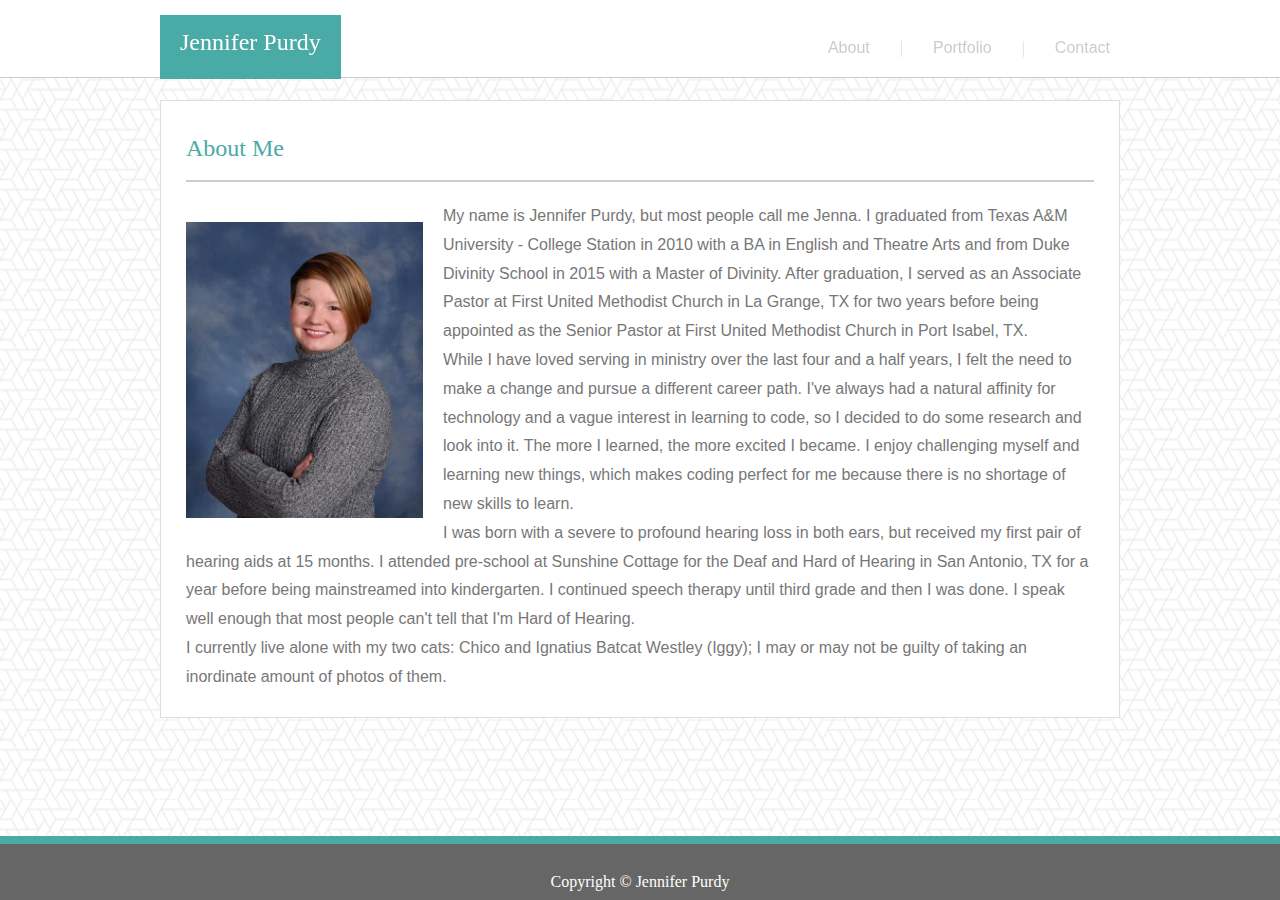
<file: index.html>
<!DOCTYPE html>
<html lang = "en">
<head>
    <meta charset="UTF-8"/>
    <title>About Jennifer Purdy</title>
    <link rel="stylesheet" type="text/css" href="assets/css/reset.css">
    <link rel="stylesheet" type="text/css" href="assets/css/style.css">
</head>
<body>
<header>
   
<!-- wrapper to align heading and nav with content section -->
    <div>
        <!-- name -->
        <h1>Jennifer Purdy</h1>
        <!-- nav -->
        <nav>
            <ul>
                <li><a href="#">About</a></li>
                <li class="divider">|</li>
                <li><a href="portfolio.html">Portfolio</a></li>
                <li class="divider">|</li>
                <li><a href="contact.html">Contact</a></li>
            </ul>
        </nav>
    </div>
</header>


    <!-- main content -->
<section>
    <h1>About Me</h1>

    <!-- photo -->
   <img src = "assets/images/photo.jpg" alt="Headshot">

   <!-- bio -->
    <article>
        <p>My name is Jennifer Purdy, but most people call me Jenna. I graduated from Texas A&M University - College Station in 2010
            with a BA in English and Theatre Arts and from Duke Divinity School in 2015 with a Master of Divinity. After graduation,
            I served as an Associate Pastor at First United Methodist Church in La Grange, TX for two years before being appointed
            as the Senior Pastor at First United Methodist Church in Port Isabel, TX.</p>
        <p>While I have loved serving in ministry over the last four and a half years, I felt the need to make a change
            and pursue a different career path. I've always had a natural affinity for technology and a vague interest in learning to code,
            so I decided to do some research and look into it. The more I learned, the more excited I became. I enjoy challenging myself
            and learning new things, which makes coding perfect for me because there is no shortage of new skills to learn.</p>
        <p>I was born with a severe to profound hearing loss in both ears, but received my first pair of hearing aids at 15 months.
            I attended pre-school at Sunshine Cottage for the Deaf and Hard of Hearing in San Antonio, TX for a year before being
            mainstreamed into kindergarten. I continued speech therapy until third grade and then I was done. 
            I speak well enough that most people can't tell that I'm Hard of Hearing.</p>
        <p>I currently live alone with my two cats: Chico
            and Ignatius Batcat Westley (Iggy); I may or may not be guilty of taking an inordinate amount of photos of them.</p>
    </article>

</section>

<!-- footer -->
      <footer>Copyright &copy; Jennifer Purdy</footer>
    </body>
</html>
</file>
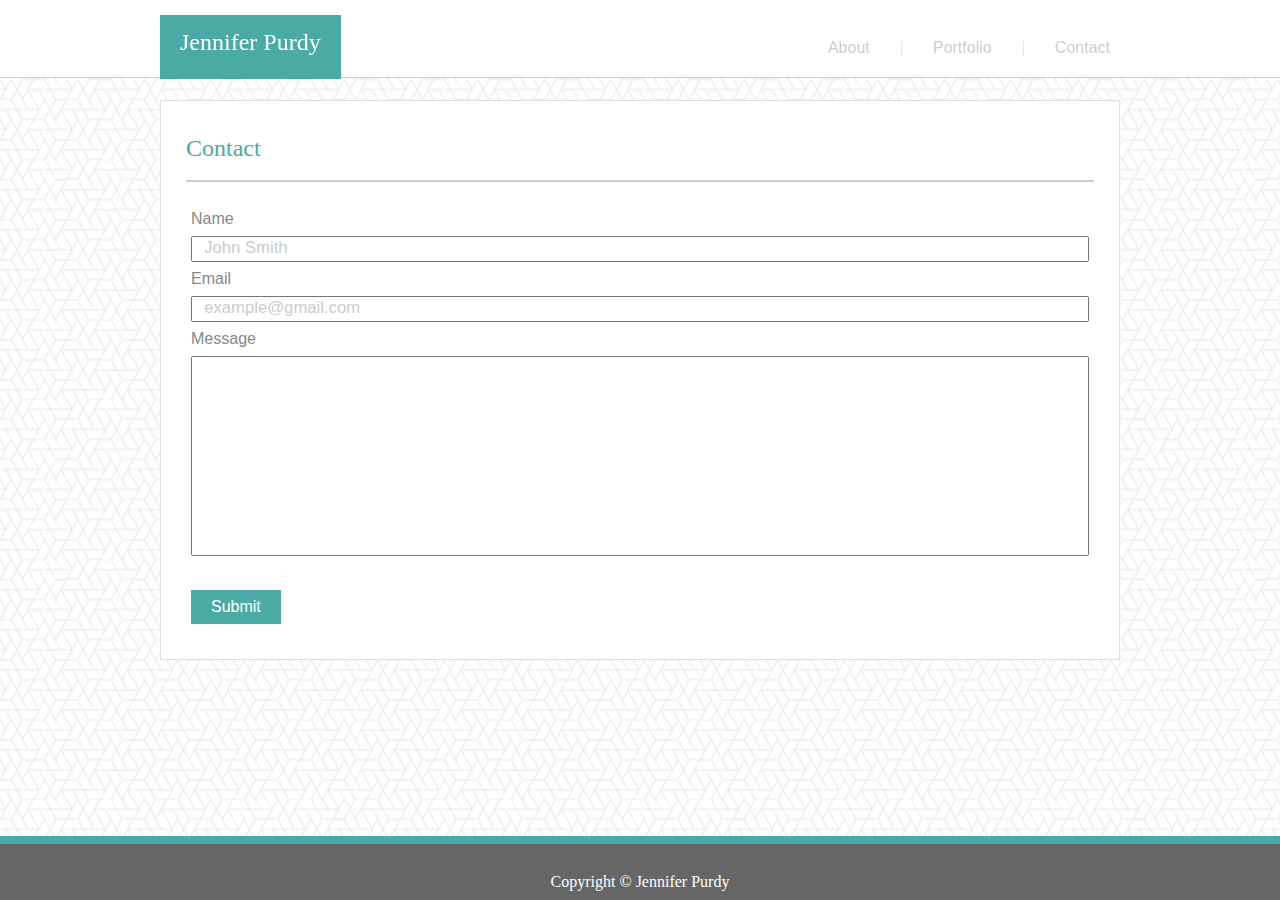
<file: contact.html>
<!DOCTYPE html>
<html lang = "en">
<head>
    <meta charset="UTF-8"/>
    <title>Contact Jennifer Purdy</title>
    <link rel="stylesheet" type="text/css" href="assets/css/reset.css">
    <link rel="stylesheet" type="text/css" href="assets/css/style.css">
</head>

<body>
<header>
   <!-- wrapper to align heading and nav with content section -->
    <div>
        <!-- name -->
        <h1>Jennifer Purdy</h1>
        <!-- nav -->
        <nav>
            <ul>
                <li><a href="index.html">About</a></li>
                <li class="divider">|</li>
                <li><a href="portfolio.html">Portfolio</a></li>
                <li class="divider">|</li>
                <li><a href="#">Contact</a></li>
            </ul>
        </nav>
    </div>
</header>


    <!-- main content -->
<section>
    <h1>Contact</h1>

    <form>
            Name<br>
            <input type="text" name="name" placeholder="  John Smith"><br>

            Email<br>
            <input type="email" name="email" placeholder="  example@gmail.com"><br>
            
            Message<br>
            <input type="textarea" name="message" id="message"><br><br>
            
            <input type="submit" name="submit" class="submit">
            
    </form>
    

</section>

<!-- footer -->
      <footer>Copyright &copy; Jennifer Purdy</footer>

    </body>
</html>
</file>
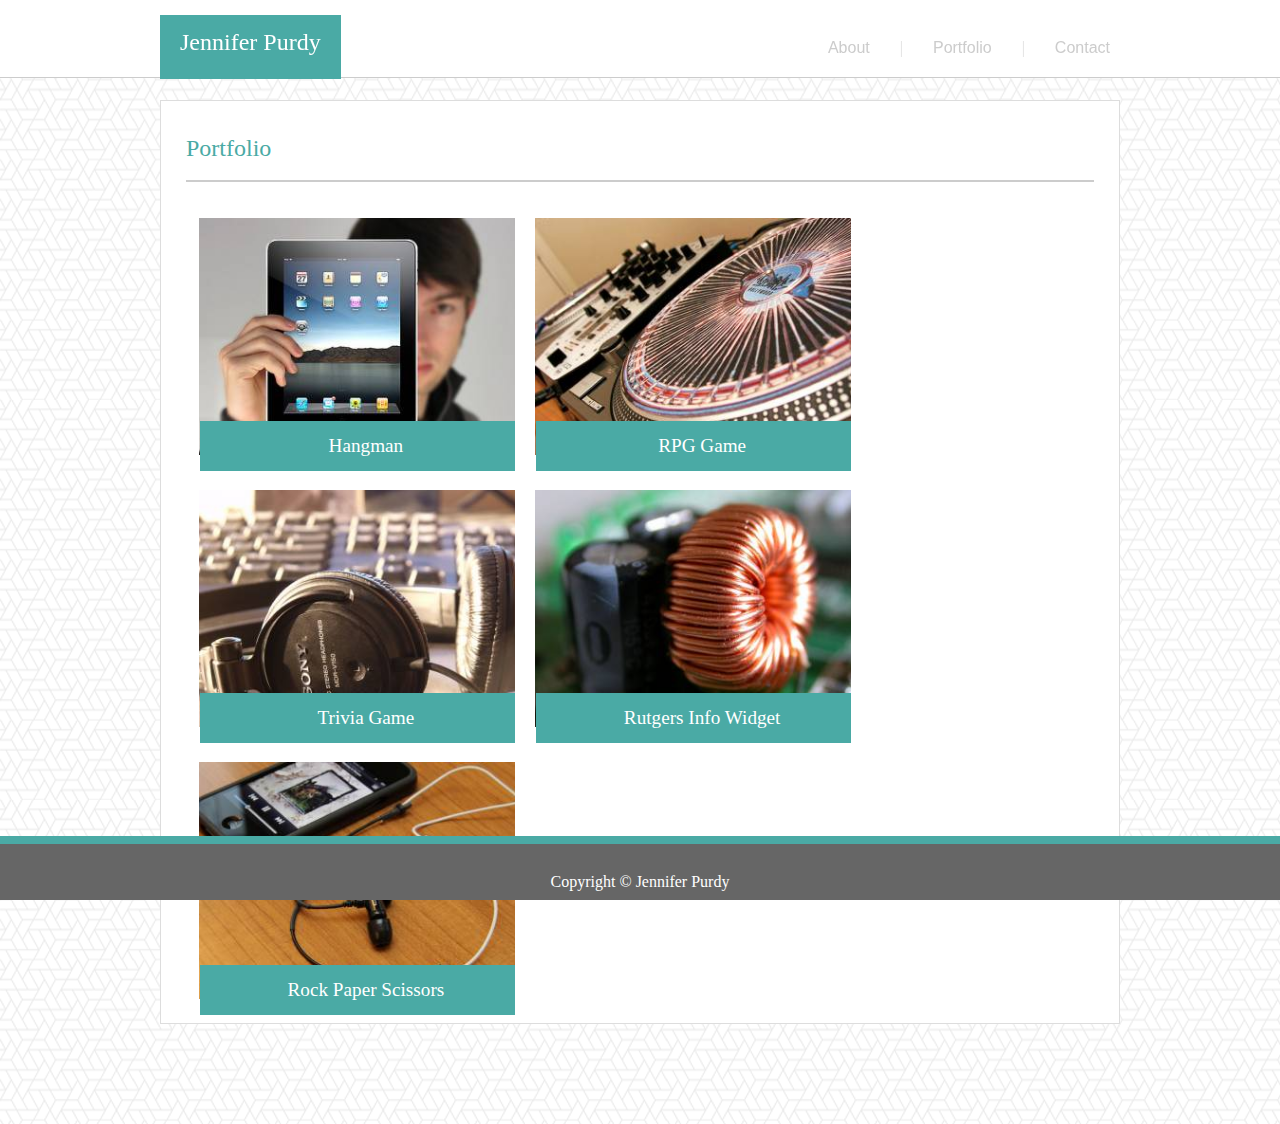
<file: portfolio.html>
<!DOCTYPE html>
<html lang = "en">
<head>
    <meta charset="UTF-8"/>
    <title>Jennifer Purdy's Portfolio</title>
    <link rel="stylesheet" type="text/css" href="assets/css/reset.css">
    <link rel="stylesheet" type="text/css" href="assets/css/style.css">
</head>
<body>
<header>
   
<!-- wrapper to align heading and nav with content section -->
    <div>
        <!-- name -->
        <h1>Jennifer Purdy</h1>
        <!-- nav -->
        <nav>
            <ul>
                <li><a href="index.html">About</a></li>
                <li class="divider">|</li>
                <li><a href="#">Portfolio</a></li>
                <li class="divider">|</li>
                <li><a href="contact.html">Contact</a></li>
            </ul>
        </nav>
    </div>
</header>


    <!-- main content -->
<section>
    <h1>Portfolio</h1>

<div>
    <img src="assets/images/placeholder1.jpg" class="portfolio" alt="placeholder image">
    <h4 class="portfolioHeader">Hangman</h4>
  
</div>

<div>
    <img src="assets/images/placeholder2.jpg" class="portfolio" alt="placeholder image">
    <h4 class="portfolioHeader">RPG Game</h4>
</div>

<div>
    <img src="assets/images/placeholder3.jpg" class="portfolio" alt="placeholder image">
    <h4 class="portfolioHeader">Trivia Game</h4>
</div>

<div>
    <img src="assets/images/placeholder4.jpg" class="portfolio" alt="placeholder image">
    <h4 class="portfolioHeader">Rutgers Info Widget</h4>
</div>

<div>
    <img src="assets/images/placeholder5.jpg" class="portfolio" alt="placeholder image">
    <h4 class="portfolioHeader">Rock Paper Scissors</h4>
</div>

</section>



<!-- footer -->
      <footer>Copyright &copy; Jennifer Purdy</footer>
    </body>
</html>
</file>
<file: assets/css/style.css>
*{
    box-sizing: border-box;
}

body {
    background-color: #000000;
    background-image: url("../images/what-the-hex.png");
    height: 90%;
}

header {
    background-color: #ffffff;
    margin: 0;
    padding: 0;
    height:78px;
    border-bottom: 1px solid #cccccc;
    margin-bottom:20px;
    min-width: 960px;
    position: fixed;
    top:0;
    left:0;
    right:0;
    z-index: 10;
}

nav {
    float: right;
    height:78px;
}
    
ul {
    display:block;
    list-style-type: none;
    margin: 0;
    padding: 0;
}

li {
    float: left;
    text-align: center;
    padding: 30px 0px 0 20px;
}

/* Vertical Line Divider between nav options */
.divider {
    color: #e0e0e0;
    padding:10px;
    position:relative;
    top: 30px;
    left: 10px;
}

li a {
    float: left;
    color:#cccccc;
    text-decoration: none;
    font-family: Arial, 'Helvetica Neue', Helvetica, sans-serif;
    padding: 10px;
}

header a:hover {
    background-color: #4aaaa5;
    color: #ffffff;
}

header h1 {
    font-family: Georgia, Times, 'Times New Roman', serif;
    background-color: #4aaaa5;
    float: left;
    color: #ffffff;
    padding: 15px 20px 25px 20px;
    font-size: 1.5em;
    margin:0;
    margin-top: 15px;
    
}
    
header div{
    width: 960px;
    margin: auto;
    overflow:auto;
}
    
section {
        width: 960px;
        background-color: #ffffff;
        margin: auto;
        margin-top: 100px;
        margin-bottom: 100px;
        font-family: 'Arial', 'Helvetica Neue', Helvetica, sans-serif;
        padding: 5px;
        border: 1px solid #dddddd;
        overflow:auto;
}

section h1 {
        font-family: Georgia, Times, 'Times New Roman', serif;
        color: #4aaaa5;
        margin: 20px;
        font-size: 1.5em;
        border-bottom: 2px solid #cccccc;
        padding:  10px 0 20px 0;
}

section img {
        float: left;
        margin: 20px;
        width: 25%;
        overflow: auto;
}

p {
        color: #777777;
        line-height: 1.8;
}

article{
    margin: 20px;
}

footer {
    position: fixed;
    background-color:#666666;
    bottom: 0;
    right: 0;
    left:0;
    text-align: center;
    padding: 30px 0 10px 0;
    color: #ffffff;
    border-top: 8px solid #4aaaa5; 
    z-index: 10;      
}


  /*Contact Page Styling  */

form {
    margin:25px;
    color:rgb(136, 135, 135);
    line-height:1.5;
}

input {
    margin:5px;
    margin-left:0;
    width: 100%;
    line-height: 1.5em;
}

#message {
    height: 200px;
}

.submit {
    width:10%;
    background-color:#4aaaa5;
    color: #ffffff;
    border:none;
    padding: 5px;
    font-family: 'Arial', 'Helvetica Neue', Helvetica, sans-serif;
    font-size: medium;
}

/* Chrome, Firefox, Opera, Safari 10.1+ */
::placeholder { 
    color: #cccccc;
    opacity: 1; /* Firefox */
    font-size: 125%;
}

/* Internet Explorer 10-11 */
:-ms-input-placeholder { 
    color: #cccccc;
}

/* Microsoft Edge */
::-ms-input-placeholder { 
    color: #cccccc;
}

.portfolio {
    display: inline-block;
    width: 100%;
    margin: 1em;
    z-index: 1;
    overflow: hidden;
}


/* Portfolio Page Styling */
  section div {
      width: 35%;
      display: inline-block;
      overflow:hidden;
      z-index: 1;
      position: relative;
      left: 17px;
}

.portfolioHeader {
    width: 100%;
    background-color: #4aaaa5;
    height: 50px;
    position: absolute;
    bottom: 0px;
    left: 17px;
    right: 0px;
    z-index: 2;
    text-align: center;
    font-family: Georgia, Times, 'Times New Roman', serif;
    color: #ffffff;
    line-height: 50px;
    font-size: 1.2em;
}
</file>
